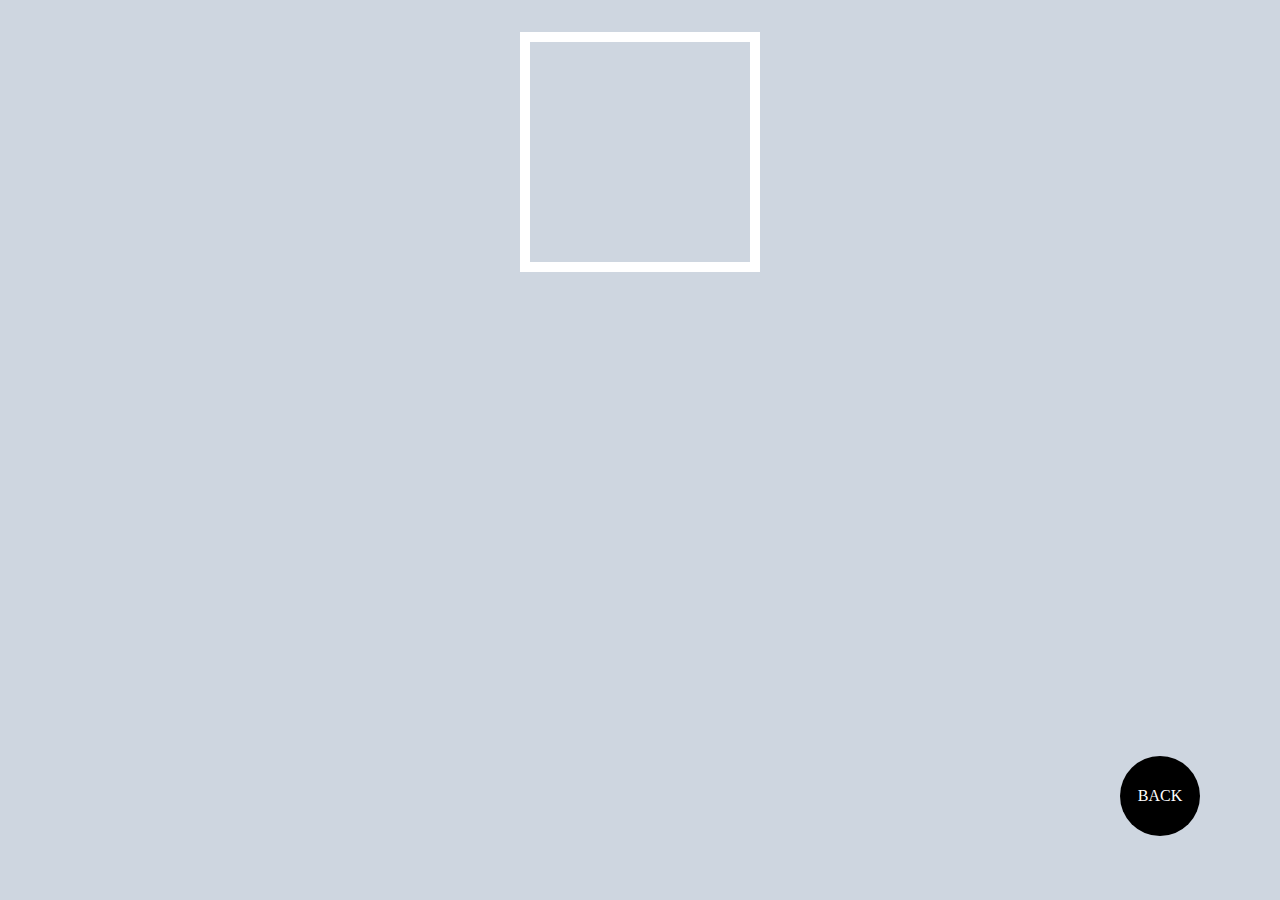
<file: gallery.html>
<!DOCTYPE html>
<html lang="en">
<head>
  <meta charset="UTF-8">
  <meta name="viewport" content="width=device-width, initial-scale=1.0">
  <link rel="stylesheet" href="/gallery.css">
  <title>Document</title>
</head>
<body>
  
   <div class="back">BACK</div>
   <div class="gallery-cont">
      <div class="media-cont"></div>
   </div>


   <script src="./db.js"></script>
   <script src="./gallery.js"></script>

   <script>
     let backElem = document.querySelector(".back");
     backElem.addEventListener("click", (e) => {
      location.assign("./index.html");
     })
   </script>
</body>
</html>
</file>
<file: gallery.css>
*{
  box-sizing: border-box;
}

body{
  margin: 0;
  padding: 0;
}

.back{
  width: 5rem;
  height: 5rem;
  border-radius: 50%;
  background-color: black;
  color: white;
  display: flex;
  justify-content: center;
  align-items: center;
  position: fixed;
  bottom: 4rem;
  right: 5rem;
}

.back:hover{
  cursor: pointer;
}

.gallery-cont{
  background-color: #ced6e0 ;
  min-height: 100vh;
  width: 100vw;
  display: flex;
  flex-wrap: wrap;
  justify-content: center;
}

.media-cont{
  height: 15rem;
  width: 15rem;
  border: 10px solid white;
  /* background-color: lightgreen; */
  margin: 2rem;
}

.media{
  height: calc(100% - 2rem - 2rem);
  /* background-color: orange; */
}

.media > * {
  width: 100%;
  height: 100%;
  object-fit: fill;
}

.action-btn{
  height: 2rem;
  color: white;
  display: flex;
  justify-content: center;
  align-items: center;
}

.action-btn:hover{
  cursor: pointer;
}

.download{
  background-color: black;
}

.delete{
  background-color: rgb(223, 43, 43);
}
</file>
